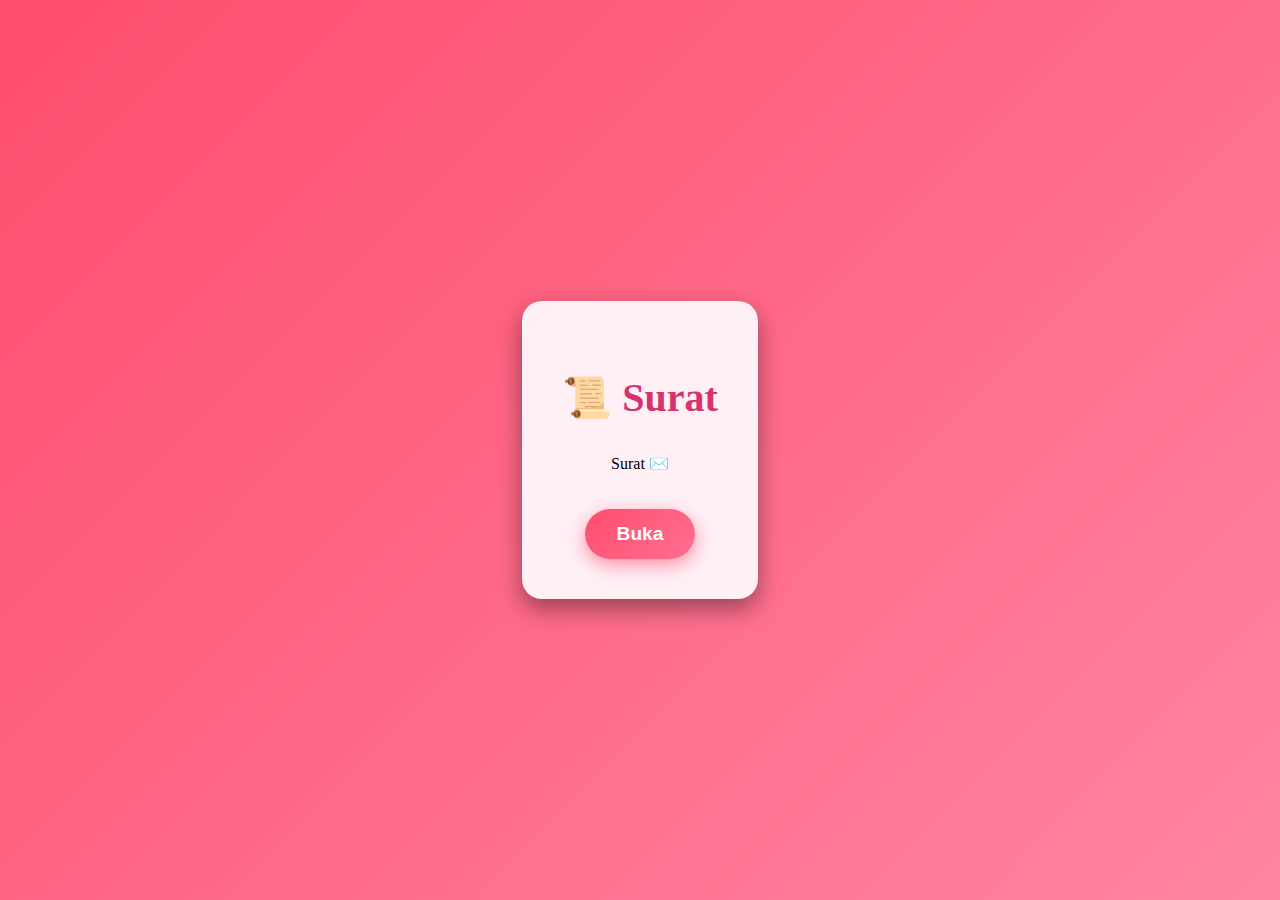
<file: index.html>
<!DOCTYPE html>
<html lang="id">
<head>
  <meta charset="UTF-8">
  <meta name="viewport" content="width=device-width, initial-scale=1.0">
  <title>Buka</title>
  <style>
    body {
      margin: 0;
      height: 100vh;
      display: flex;
      align-items: center;
      justify-content: center;
      background: linear-gradient(135deg, #ff4d6d, #ff85a2);
      font-family: 'Baloo 2', cursive;
    }
    .letter-box {
      background: #fff0f6;
      padding: 40px;
      border-radius: 20px;
      text-align: center;
      max-width: 400px;
      box-shadow: 0 10px 25px rgba(0,0,0,0.4);
      animation: popIn 1s ease;
    }
    .letter-box h2 {
      color: #d6336c;
      font-family: 'Great Vibes', cursive;
      font-size: 2.5rem;
    }
    .letter-box button {
      margin-top: 20px;
      padding: 14px 32px;
      font-size: 1.2rem;
      background: linear-gradient(135deg,#ff4d6d,#ff6f91);
      border: none;
      border-radius: 40px;
      color: white;
      font-weight: 700;
      cursor: pointer;
      box-shadow: 0 6px 18px rgba(255,77,109,0.6);
    }
    @keyframes popIn {
      0% {transform:scale(0.5);opacity:0;}
      100% {transform:scale(1);opacity:1;}
    }
  </style>
</head>
<body>
  <div class="letter-box">
    <h2>📜 Surat</h2>
    <p>Surat ✉️</p>
    <button onclick="openLetter()">Buka</button>
  </div>

  <script>
    function openLetter(){
      // arahkan ke halaman ulang tahun
      window.location.href = "ultah.html"; 
    }
  </script>
</body>
</html>
</file>
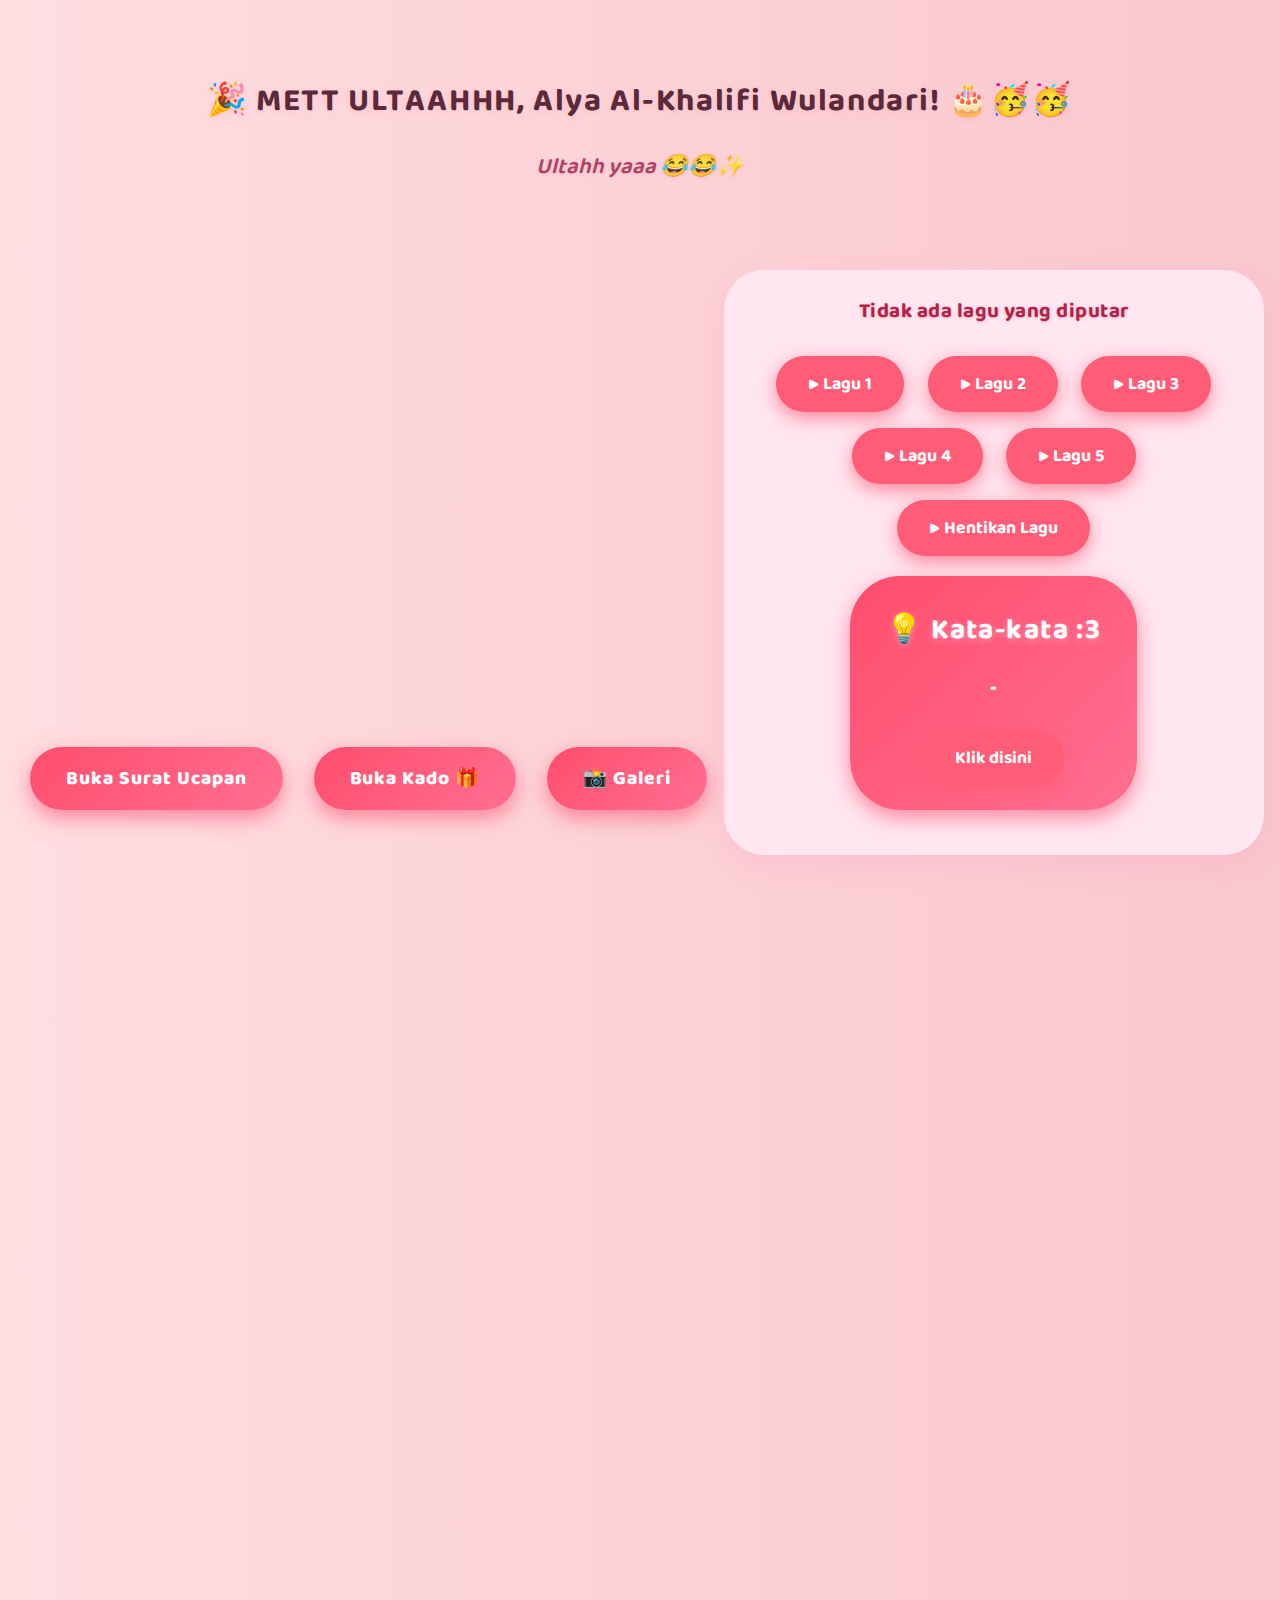
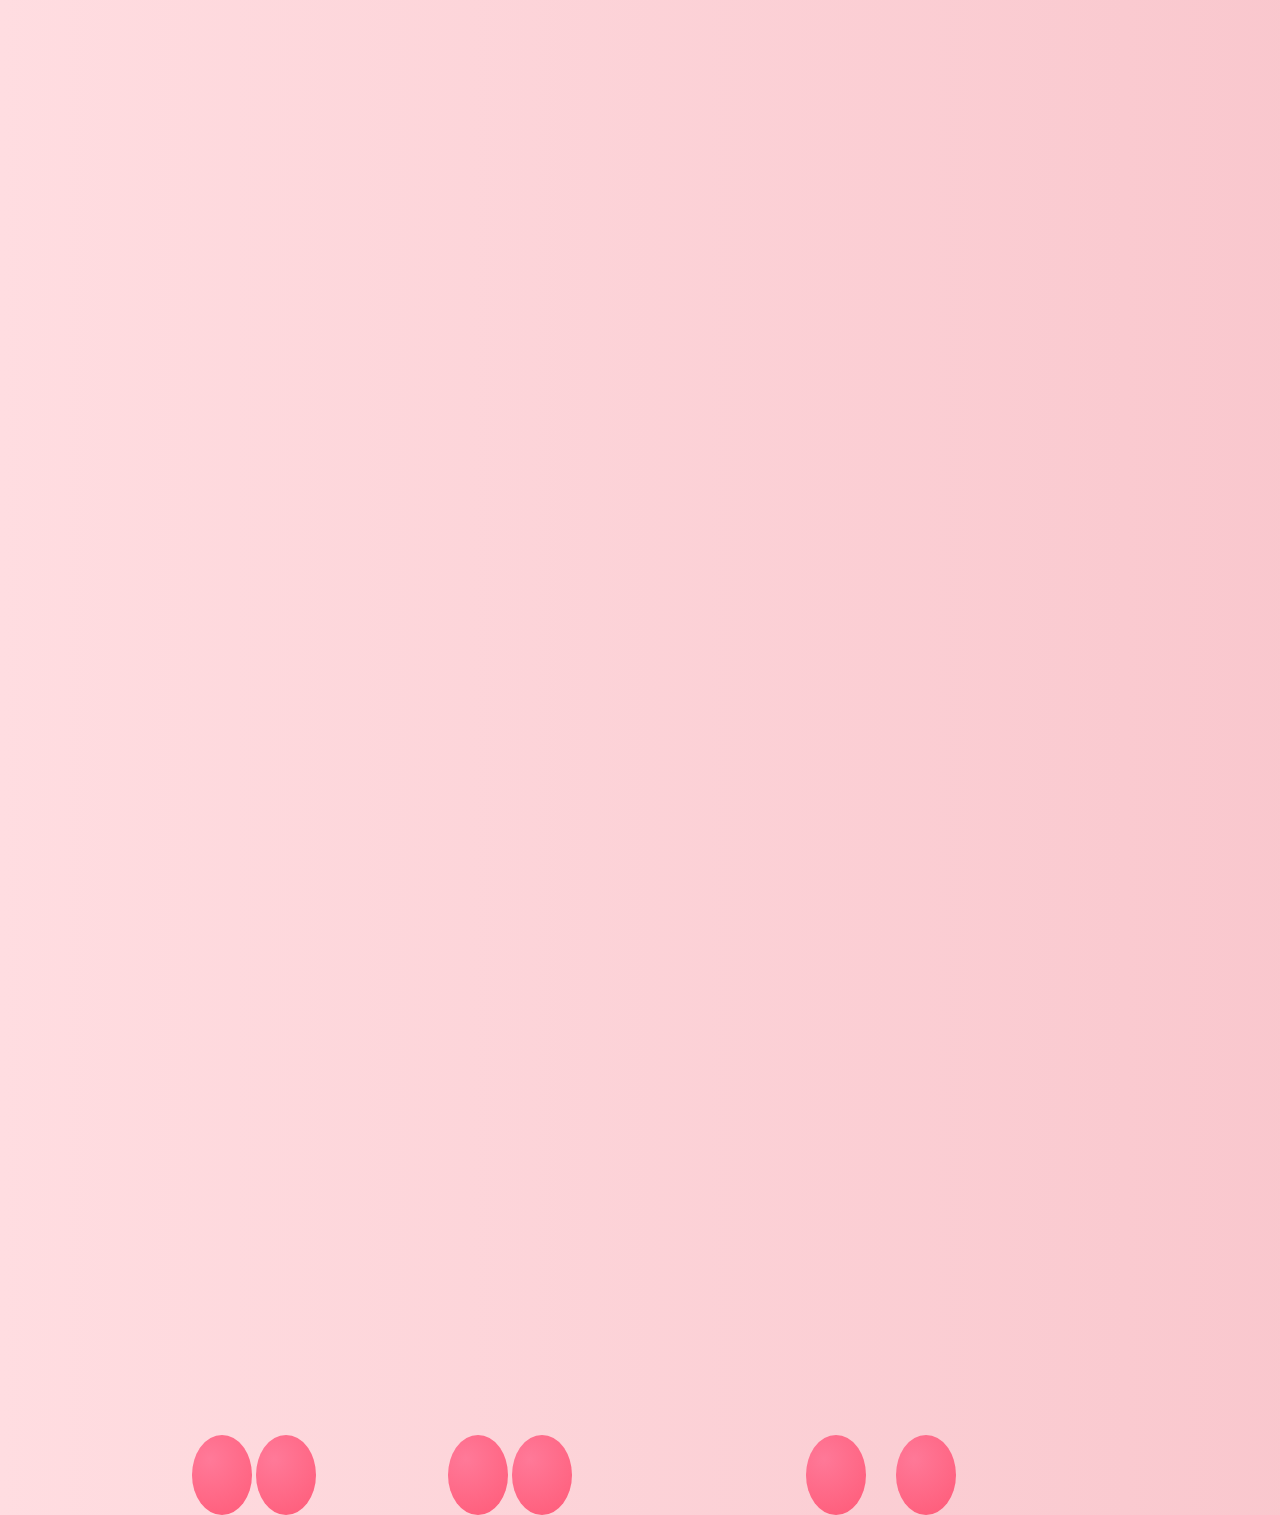
<file: ultah.html>
<!DOCTYPE html>
<html lang="id">
<head>
  <meta charset="UTF-8" />
  <meta name="viewport" content="width=device-width, initial-scale=1" />
  <title>HABEDEE YANGG</title>
  <link href="https://fonts.googleapis.com/css2?family=Baloo+2&display=swap" rel="stylesheet"/>
  <link href="https://fonts.googleapis.com/css2?family=Baloo+2&family=Great+Vibes&display=swap" rel="stylesheet" />
  <link rel="stylesheet" href="style.css">
  <script src="script.js"></script>
</head>
<body >
  <div id="content">
    <div class="balloon" style="left: 15%; animation-delay: 1s;"></div>
    <div class="balloon" style="left: 40%; animation-delay: 0.1s;"></div>
    <div class="balloon" style="left: 70%; animation-delay: 0.3s;"></div>
    <div class="balloon" style="left: 20%; animation-delay: 0.5s;"></div>
    <div class="balloon" style="left: 35%; animation-delay: 2s;"></div>
    <div class="balloon" style="left: 63%; animation-delay: 3s;"></div>
    <h1>🎉 METT ULTAAHHH, Alya Al-Khalifi Wulandari! 🎂🥳🥳</h1>
    <p class="subtitle">Ultahh yaaa 😂😂✨</p>
    
    <!-- Tombol -->
    <a class="button" href="javascript:void(0)" onclick="showCard()" role="button" aria-pressed="false">Buka Surat Ucapan</a>
    <a class="button" href="javascript:void(0)" onclick="showGift()" role="button" aria-pressed="false">
      Buka Kado 🎁
    </a>
    <a class="button" href="javascript:void(0)" onclick="showGallery()" role="button">📸 Galeri</a>

  <!-- Galeri foto (popup) -->
  <div id="galleryModal" class="gallery-modal">
    <div class="gallery-content">
      <span class="close-btn" onclick="closeGallery()">&times;</span>
      <h2>📸 Galeri</h2>
      <div class="gallery-grid">
        <img src="img/alya5.jpg" alt="Foto 1">
        <img src="img/alya4.jpg" alt="Foto 2">
        <img src="img/alya1.png" alt="Foto 3">
        <img src="img/alya2.png" alt="Foto 4">
        <img src="img/alya6.png" alt="Foto 5">
        <img src="img/alya7.png" alt="Foto 6">
        <img src="img/alya8.jpg" alt="Foto 7">
        <img src="img/alya9.jpg" alt="Foto 8">
        <img src="img/alya3.png" alt="Foto 9">
        <img src="img/alya10.jpg" alt="Foto 10">
      </div>
    </div>
  </div>

  <!-- Audio-->
  <div class="music-player">
  <div id="judul-lagu">Tidak ada lagu yang diputar</div>
  <button onclick="playSong('song/perfect.mp3', 'Perfect - Ed Sheeran')">▶ Lagu 1</button>
  <button onclick="playSong('song/Pandangan.mp3', 'Pandangan pertama - RAN')">▶ Lagu 2</button>
  <button onclick="playSong('song/Until.mp3', 'Until I Found You - Stephen Sanchez')">▶ Lagu 3</button>
  <button onclick="playSong('song/CeritaCinta.mp3', 'Cerita Cinta - Arsy Widianto')">▶ Lagu 4</button>
  <button onclick="playSong('song/CInta.mp3', 'Cinta - Chrisye')">▶ Lagu 5</button>
  <button onclick="playSong('lagu3.mp3', 'Mati')">▶ Hentikan Lagu</button>

  <div class=" button">
    <h2>💡 Kata-kata :3</h2>
    <p id="quote">-</p>
    <button onclick="generateQuote()">Klik disini</button>
    </div>
  </div>

    <audio id="audio-player" controls style="display:none;"></audio>

    <!-- Surat -->
    <div id="card" class="card" role="region" aria-label="Surat Ucapan">
      <h2>Ucapan</h2>
      <p>
        HAABEEEDEEE YANGGG 🥳🥳
        YAHAHAHA TUA :3 😂
        PANJANG UMUR YAAA, SEHATT SELALUU, MOGA MAKIN CANTIK, IMUT, SOLEHAH, PNTER, SUKSES, SAYANG AMA ORANG TUAAA
        sowwii kalau aku ada salah atau kata-kata yang bikin kamu sakit hati.
        trus jangan sakit-sakitan trus, ntar aku khawatir.
        ntar lah kalo ada duit aku beliin susu coklat lagi :3. (kangen btw)
        -Fajri
        <br>
        Selamat ulang tahun, Alya 🎉🥳 Semoga panjang umur, sehat selalu, dan makin sukses 
        dalam segala hal (ucapan langsung dari ketua lohh 😎😎). Terus semoga betah menjadi 
        wakil juga kalau bisa bantuan ketua juga yak hahay, Wish you all the best 🔥.
        -keanu
        <br>
        happy birthday bitjh hope your future be the best of the best bitjh and wish we wont go apart bitjh
        -Mirza & salsa
        <br>
        HAIII HAIII ALYAAA,ciee hbd juga yahh🤭,happy brithday yah all,semoga sehat selalu 
        dan semoga hari ini jadi hari yang bahagia buat kamu,
        sakola nya all tong izin wae kumaha sih wakil teh duhh🙇🏻‍♀
        -Naila
        <br>
        happy birthday alyaa🧚‍♀️ semoga di umur kamu yang sekarang inii kamu selalu diberi kebahagiaan, kesehatan, 
        dan semakin sukses dalam segala hal semoga semua doa dan harapan kamu bisa tercapai tahun ini, enjoy your 
        special day bupps!
        -Risty
        <br>
        HAPPY BIRTHDAY ALYAAA MUAHHH 🫶🏻🫶🏻🫶🏻, semoga kamu di kelilingi terus oleh hal baik yaa, aku seneng bangettt 
        jadi temen kamuu, semoga sehat sehat teruss, langgeng sama fajri wkwk,wopyu alya 💓💓💓
        -Annisa
        <br>
        HBD ALYA udah 16 taun tong sok polontong nya, sehat selalu, semuga semua impiannya tercapai 
        ntar urang kasih hadiah porche
        -Abdi 
        <br>
      </p>
    </div>

    <!-- Gift -->
    <div id="gift" class="gift" onclick="revealGift()">🎁</div>
      <div id="giftMessage" style="display:none; font-size:1.4rem; margin-top:20px; background:white; padding:20px; border-radius:15px; max-width:500px; margin-left:auto; margin-right:auto;">
        Kado?  
        <br>
        Tanya fajri XD
      </div>
    </div>
  
  <!-- <audio id="bgMusic" src="https://www.bensound.com/bensound-music/bensound-romantic.mp3"></audio> -->

<!--   Secret Messages (gokil kalo nemu)
      <h2> Cius (jujur)</h2>
      <p>uy yaa, maaf ya aku banyak kurangnya jadi pacar soalnya bener aku ga pernah pacaran tapi kamu juga ga pernah ;-; <br>
        cuma ya aku kalo mau ngelakuin aksi gitu harus mikir dua kali dulu misal yang mau post fotbar kita juga aku mikir dua kali dulu <br>
        kebanyakannya itu takut risih kamunya. trus juga sebenernya aku mau telponan gitu sama kamu mau sleep call atau mau cerita. pengen banget <br>
        pengen banget ngobrol gitu kalo disekolah juga lebih ke risih terus takutnya kamu malu gitu sama temen temen kamu dikira aneh aneh. <br>
        trus juga aku punya trauma gitu sama hubungan (udah lama btw) aku takutnya dikira cowo toxic gitu plus dikira stalker ;-; cuma ya itu pikiran <br>
        yang bikin aku ovt, tapi kalo sekarang mungkin udah engga mikir kesitu lagi jadi aku udah seger juga pikiran. (ada alasan lain juga)<br> 
        tapi aku coba ngerubah biar aku anggep kamu pacar aku (beneran) yang kamu pengen plus ga pendiam (inshaallah).<br> 
        btw HBD SAYANGG:D
      <br>
      -bocah ingusan</p> -->

  
  <script> -->
    //   Lagu //
    const audioPlayer = document.getElementById("audio-player");
    const judulLagu = document.getElementById("judul-lagu");

    function playSong(file, title) {
        audioPlayer.src = file;
        audioPlayer.play();
        judulLagu.textContent = "Sedang diputar: " + title;
    }
  </script>
</body>
</html>
</file>
<file: style.css>
* {
    box-sizing: border-box;
    }
body {
    margin: 0;
    padding: 0 15px 50px;
    font-family: 'Baloo 2', cursive, sans-serif;
    text-align: center;
    transition: background 1s ease, color 1s ease;
    background: linear-gradient(270deg, #ffdde1, #ee9ca7, #ffdde1);
    background-size: 600% 600%;
    animation: gradientFlow 12s ease infinite;
    color: #5a2a3a;
    overflow-x: hidden;
    min-height: 100vh;
    position: relative;
    display: flex;
    flex-direction: column;
    align-items: center;
    justify-content: flex-start;
    padding-top: 60px;
    }
    
.balloon {
    position: absolute;
    bottom: -150px;
    width: 60px;
    height: 80px;
    background: radial-gradient(circle at 30% 30%, #ff6f91, #ff4d6d);
    border-radius: 50% 50% 50% 50%;
    animation: floatUp 12s linear infinite;
    opacity: 0.9;
}

@keyframes floatUp {
    0% { transform: translateY(0) rotate(0deg); opacity: 0; }
    10% { opacity: 1; }
    90% { opacity: 1; }
    100% { transform: translateY(-120vh) rotate(360deg); opacity: 0; }
}

h1, h2 {
    margin: 0.5em 0;
    text-shadow: 0 2px 6px rgba(255 182 193 / 0.6);
    font-weight: 700;
    letter-spacing: 0.05em;
    }
h1#title {
    font-family: 'Great Vibes', cursive;
    font-size: 3.5rem;
    color: #d6336c;
    text-shadow:
        0 0 5px #ff6f91,
        0 0 10px #ff6f91,
        0 0 20px #ff4d6d,
        0 0 30px #ff4d6d;
    animation: glowPulse 3s ease-in-out infinite alternate;
}
@keyframes glowPulse {
    0% {
        text-shadow:
        0 0 5px #ff6f91,
        0 0 10px #ff6f91,
        0 0 20px #ff4d6d,
        0 0 30px #ff4d6d;
    }
    100% {
        text-shadow:
        0 0 10px #ff4d6d,
        0 0 20px #ff4d6d,
        0 0 30px #ff6f91,
        0 0 40px #ff6f91;
    }
}

p.subtitle {
    font-size: 1.4rem;
    margin-bottom: 2em;
    opacity: 0.9;
    font-weight: 600;
    color: #a8325a;
    text-shadow: 0 1px 3px rgba(255 182 193 / 0.7);
    font-style: italic;
}

    /* Fade in animation */
@keyframes fadeIn {
    from {opacity: 0; transform: translateY(10px);}
    to {opacity: 1; transform: translateY(0);}
}

h1, .subtitle {
    animation: fadeIn 2s ease forwards;
}

/* Countdown */
#countdown {
    font-size: 1.5rem;
    margin: 20px auto 50px;
    display: inline-block;
    padding: 18px 40px;
    border-radius: 40px;
    background: rgba(255 182 193 / 0.3);
    box-shadow: 0 0 25px rgba(255 105 180 / 0.4);
    user-select: none;
    min-width: 320px;
    max-width: 90vw;
    font-weight: 700;
    letter-spacing: 0.1em;
    color: #b2224a;
    font-family: 'Baloo 2', cursive;
    text-shadow: 0 0 5px #ff4d6d;
    animation: fadeIn 2.5s ease forwards;
}

/* Buttons */
.button {
    position: relative;
    display: inline-block;
    padding: 16px 36px;
    margin: 12px 14px;
    background: linear-gradient(135deg, #ff4d6d, #ff6f91);
    color: #fff;
    font-size: 1.2rem;
    border-radius: 50px;
    cursor: pointer;
    overflow: hidden;
    transition: background 0.4s ease, box-shadow 0.4s ease;
    box-shadow: 0 8px 20px rgba(255, 77, 109, 0.6);
    user-select: none;
    font-weight: 800;
    text-decoration: none;
    outline-offset: 4px;
    font-family: 'Baloo 2', cursive;
    letter-spacing: 0.05em;
}

.button:hover, .button:focus {
    background: linear-gradient(135deg, #ff6f91, #ff4d6d);
    box-shadow: 0 10px 30px rgba(255, 105, 180, 0.8);
    outline: none;
    color: #fff;
    transform: translateY(-3px);
}
/* Ripple effect */
.button::after {
    content: "";
    position: absolute;
    border-radius: 50%;
    width: 100%;
    height: 100%;
    top: 0;
    left: 0;
    pointer-events: none;
    background: radial-gradient(circle, rgba(255,255,255,0.5) 10%, transparent 10.01%);
    background-repeat: no-repeat;
    background-position: 50%;
    transform: scale(10,10);
    opacity: 0;
    transition: transform 0.5s, opacity 1s;
}

.button:active::after {
    transform: scale(0,0);
    opacity: 0.3;
    transition: 0s;
}

/* Card (Surat) */
.card {
    max-width: 540px;
    margin: 40px auto 60px;
    padding: 30px 35px;
    background: #fff0f6;
    border-radius: 25px;
    box-shadow: 0 15px 40px rgba(255, 105, 180, 0.25);
    color: #6a2c4a;
    opacity: 0;
    transform: scale(0.9);
    transition: all 0.6s ease-in-out;
    line-height: 1.6;
    font-size: 1.15rem;
    user-select: text;
    font-family: 'Baloo 2', cursive;
    border: 2px solid #ff6f91;
}

.card.show {
    opacity: 1;
    transform: scale(1);
}
    
.card h2 {
    font-family: 'Great Vibes', cursive;
    font-size: 2.4rem;
    color: #d6336c;
    margin-bottom: 0.5em;
    text-shadow: 0 0 8px #ff4d6d;
}
    
.card p {
    white-space: pre-line;
    font-weight: 600;
}

/* Quote box */
    
.quote-box {
    max-width: 540px;
    margin: 30px auto 60px;
    background: #ffe6f0;
    border-radius: 25px;
    padding: 25px 35px;
    box-shadow: 0 10px 30px rgba(255, 105, 180, 0.3);
    color: #b2224a;
    font-style: italic;
    font-size: 1.3rem;
    user-select: none;
    font-family: 'Baloo 2', cursive;
    letter-spacing: 0.03em;
}
    
.quote-box button {
    margin-top: 20px;
    background: #b2224a;
    box-shadow: 0 6px 18px rgba(178, 34, 74, 0.7);
    font-weight: 700;
    font-size: 1.1rem;
    padding: 14px 32px;
    border-radius: 50px;
    cursor: pointer;
    color: white;
    border: none;
    transition: background 0.3s ease;
}
    
.quote-box button:hover {
    background: #ff4d6d;
    box-shadow: 0 8px 25px rgba(255, 77, 109, 0.9);
}

/* Gift */
    
.gift {
    display: none;
    margin: 30px auto 40px;
    font-size: 4rem;
    cursor: pointer;
    user-select: none;
    transition: transform 0.3s ease;
    filter: drop-shadow(0 0 8px #ff4d6d);
}
    
.gift:hover {
    transform: scale(1.3) rotate(15deg);
    filter: drop-shadow(0 0 15px #ff6f91);
}
    
#giftMessage {
    max-width: 540px;
    margin: 20px auto 60px;
    background: #fff0f6;
    padding: 30px 35px;
    border-radius: 25px;
    box-shadow: 0 15px 40px rgba(255, 105, 180, 0.25);
    font-size: 1.4rem;
    color: #6a2c4a;
    user-select: text;
    line-height: 1.5;
    font-family: 'Baloo 2', cursive;
    border: 2px solid #ff6f91;
}


/* Tema Ceria (ulang tahun) */
    
body.birthday {
    background: linear-gradient(135deg, #ffdde1, #ee9ca7);
    color: #6a2c4a;
    overflow-x: hidden;
}
    
body.birthday #countdown {
    background: rgba(255 182 193 / 0.7);
    box-shadow: 0 0 30px rgba(255 105 180 / 0.6);
    color: #6a2c4a;
    text-shadow: 0 0 10px #d6336c;
}

/* Confetti container */
    
#confetti {
    position: fixed;
    top: 0; left: 0;
    width: 100vw;
    height: 100vh;
    pointer-events: none;
    z-index: 9999;
    overflow: visible;
}
    
.confetti-piece {
    position: absolute;
    width: 12px;
    height: 12px;
    background-color: #ff4d6d;
    opacity: 0.9;
    border-radius: 4px;
    will-change: transform, opacity;
    animation-name: confettiFall, confettiRotate;
    animation-timing-function: linear;
    animation-iteration-count: infinite;
}
    
@keyframes confettiFall {
    0% { transform: translateY(0) rotate(0deg); opacity: 1; }
    100% { transform: translateY(110vh) rotate(360deg); opacity: 0; }
}
    
@keyframes confettiRotate {
    0% { transform: rotate(0deg); }
    100% { transform: rotate(360deg); }
}

/* Music Player */
    
.music-player {
    display: inline-block;
    background: #ffe6f0;
    padding: 25px 40px;
    border-radius: 40px;
    box-shadow: 0 10px 30px rgba(255, 105, 180, 0.15);
    margin: 40px auto 70px;
    max-width: 540px;
    color: #b2224a;
    user-select: none;
    font-family: 'Baloo 2', cursive;
    letter-spacing: 0.03em;
}
   
#judul-lagu {
    font-size: 1.3rem;
    font-weight: 700;
    margin-bottom: 20px;
    color: #b2224a;
    text-shadow: 0 1px 3px rgba(255,182,193,0.8);
}
    
.music-player button {
    background-color: #ff5c77;
    color: white;
    border: none;
    border-radius: 40px;
    padding: 14px 32px;
    margin: 8px 10px;
    font-size: 1.1rem;
    cursor: pointer;
    transition: background 0.3s ease;
    font-weight: 700;
    box-shadow: 0 6px 18px rgba(255, 92, 119, 0.7);
    user-select: none;
    font-family: 'Baloo 2', cursive;
}
    
.music-player button:hover {
    background-color: #e14b66;
    box-shadow: 0 8px 25px rgba(225, 75, 102, 0.9);
}

/* Message */
    
.message {
    margin-top: 25px;
    font-size: 1.4rem;
    font-weight: 700;
    color: #b2224a;
    display: none;
    user-select: none;
    font-family: 'Baloo 2', cursive;
}

/* Galeri Foto */

.gallery-modal {
    display: none;
    position: fixed;
    z-index: 10000;
    left: 0; top: 0;
    width: 100%; height: 100%;
    background: rgba(0,0,0,0.7);
    padding-top: 60px;
}
.gallery-content {
    background: #fff0f6;
    margin: auto;
    padding: 25px;
    border-radius: 20px;
    max-width: 90%;
    max-height: 85%;
    overflow-y: auto;
    box-shadow: 0 10px 30px rgba(255, 105, 180, 0.4);
    text-align: center;
}
.gallery-grid {
    display: grid;
    grid-template-columns: repeat(auto-fit, minmax(150px, 1fr));
    gap: 15px;
    margin-top: 20px;
}
.gallery-grid img {
    width: 100%;
    border-radius: 15px;
    box-shadow: 0 5px 15px rgba(255, 105, 180, 0.3);
    transition: transform 0.3s ease;
    cursor: pointer;
}
.gallery-grid img:hover {
    transform: scale(1.05);
}
.close-btn {
    position: absolute;
    top: 20px;
    right: 30px;
    color: #ff4d6d;
    font-size: 40px;
    font-weight: bold;
    cursor: pointer;
}
</file>
